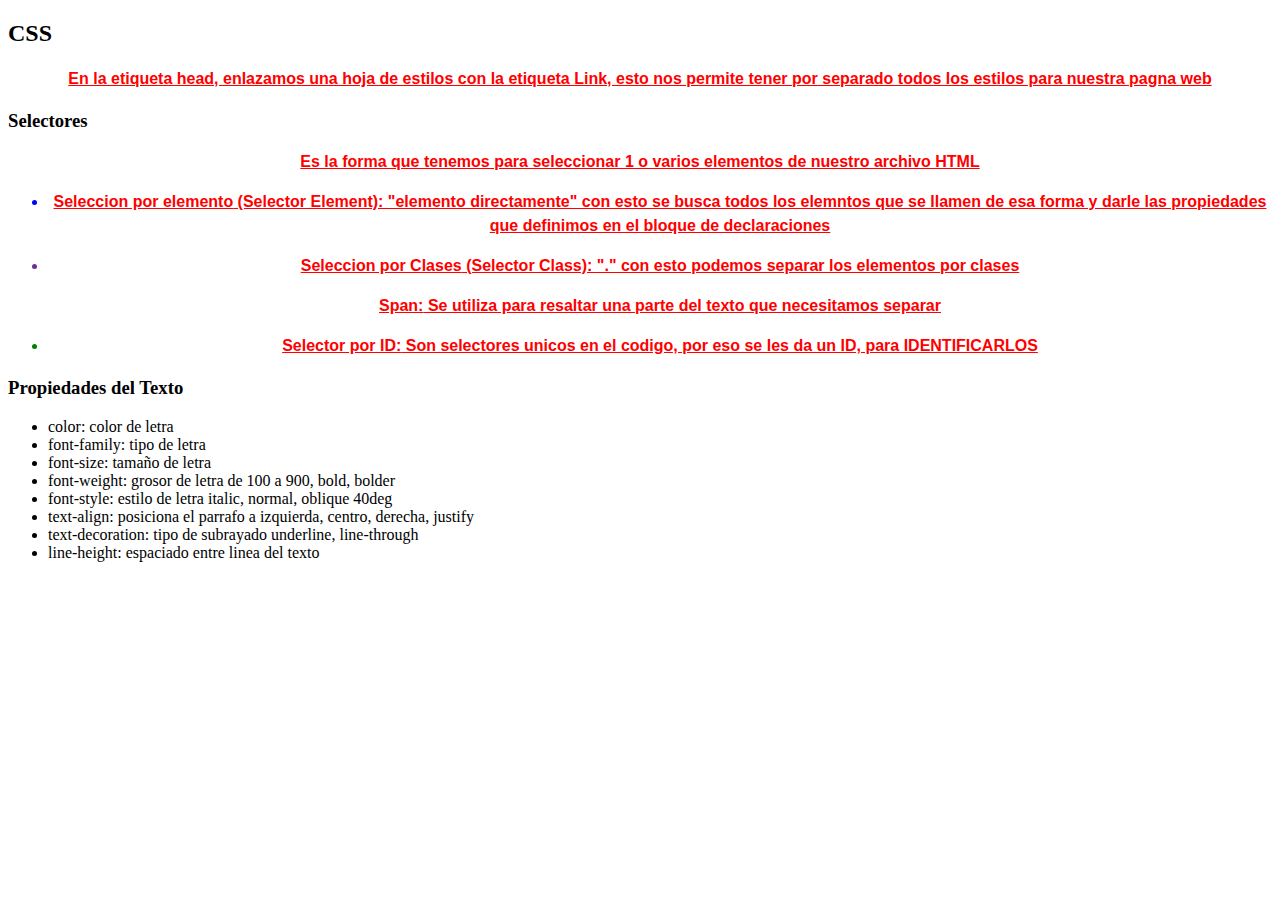
<file: index.html>
<!DOCTYPE html>
<html>
<head>
    <title>Aprendiendo CSS</title>
    <link rel="stylesheet" href="CSS.css">
</head>
<body>
    <h2>CSS</h2>
    <p>
        En la etiqueta head, enlazamos una hoja de estilos con la etiqueta <b>Link</b>, esto nos permite tener por separado todos los estilos para nuestra pagna web
    </p>


    <h3>Selectores</h3>
    <p>
        Es la forma que tenemos para seleccionar 1 o varios elementos de nuestro archivo HTML
    </p>
    <ul>
        <li id="SelectElement"><!--Ejemplo: Selector de elemento-->
            <p>
                <b>Seleccion por elemento</b> (Selector Element): "elemento directamente" con esto se busca todos los elemntos que se llamen de esa forma y darle las propiedades que definimos en el bloque de declaraciones
            </p>
        </li>
        <li class="Clases"><!--Ekemplo: clases-->
            <p>
                <b>Seleccion por Clases</b> (Selector Class): "." con esto podemos separar los elementos por clases
            </p>
            <p>
                <span>Span:</span> Se utiliza para resaltar una parte del texto que necesitamos separar
            </p>
        </li>
        <li id="identificado">
            <p>
                <b>Selector por ID:</b> Son selectores unicos en el codigo, por eso se les da un ID, para IDENTIFICARLOS
            </p>
        </li>
    </ul>
    <h3>Propiedades del Texto</h3>
    <ul>
        <li>color: color de letra</li>
        <li>font-family: tipo de letra</li>
        <li>font-size: tamaño de letra</li>
        <li>font-weight: grosor de letra de 100 a 900, bold, bolder</li>
        <li>font-style: estilo de letra italic, normal, oblique 40deg</li>
        <li>text-align: posiciona el parrafo a izquierda, centro, derecha, justify</li>
        <li>text-decoration: tipo de subrayado underline, line-through</li>
        <li>line-height: espaciado entre linea del texto</li>
    </ul>
</body>
</html>
</file>
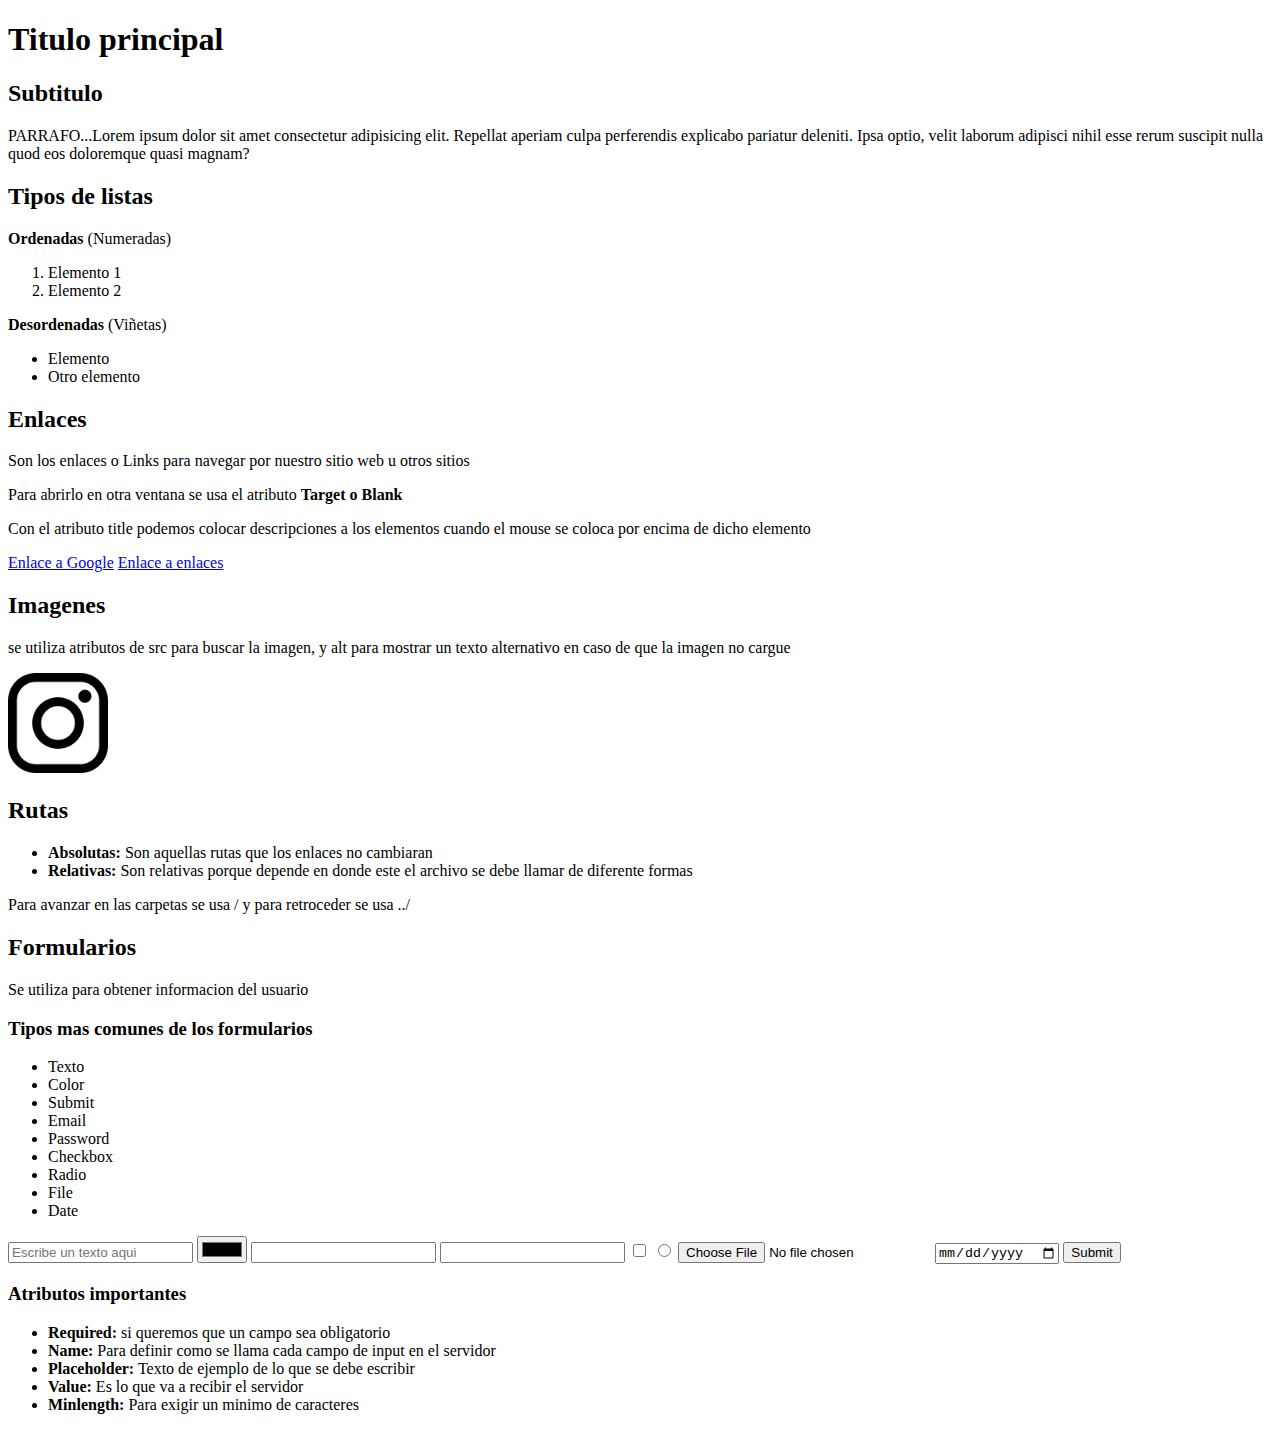
<file: HTML.html>
<!DOCTYPE html>
<html>
<head><!--Cabecera no se ve en la pagina-->
    <title>Aprendiendo HTML</title>
</head>

<body><!--Contenido de la pagina-->
    <h1>Titulo principal</h1>
    <h2>Subtitulo</h2>
    <p>
        PARRAFO...Lorem ipsum dolor sit amet consectetur adipisicing elit. Repellat aperiam culpa perferendis explicabo pariatur deleniti. Ipsa optio, velit laborum adipisci nihil esse rerum suscipit nulla quod eos doloremque quasi magnam?
    </p>
    
    
    <h2>Tipos de listas</h2><!--Listas-->
    <p><b>Ordenadas</b> (Numeradas)</p>
    <ol><!--Lista ordenada-->
        <li>Elemento 1</li><!--Elemento de la lista-->
        <li>Elemento 2</li>
    </ol>
    <p><b>Desordenadas</b> (Viñetas)</p>
    <ul><!--Lista Desordenada-->
        <li>Elemento</li>
        <li>Otro elemento</li>
    </ul>


    <h2>Enlaces</h2><!--Enlaces-->
    <p>
        Son los enlaces o Links para navegar por nuestro sitio web u otros sitios
    </p>
    <p>
        Para abrirlo en otra ventana se usa el atributo <b>Target o Blank</b>
    </p>
    <p>
        Con el atributo title podemos colocar descripciones a los elementos cuando el mouse se coloca por encima de dicho elemento
    </p>
    <a href="https://www.google.com" target="_blank">Enlace a Google</a><!--Enlaces o anclas-->
    <a href="enlaces.html" title="Enlace de prueba">Enlace a enlaces</a>
    
    
    <h2>Imagenes</h2><!--Imagenes-->
    <p>
        se utiliza atributos de src para buscar la imagen, y alt para mostrar un texto alternativo en caso de que la imagen no cargue
    </p>
    <img src="IMG_0206.png" alt="logo de instagram en negro, sin fondo" height="100">


    <h2>Rutas</h2><!--Rutas-->
    <ul>
        <li><b>Absolutas:</b> Son aquellas rutas que los enlaces no cambiaran</li>
        <li><b>Relativas:</b> Son relativas porque depende en donde este el archivo se debe llamar de diferente formas</li>
    </ul>
    <p>
        Para avanzar en las carpetas se usa / y para retroceder se usa ../
    </p>


    <h2>Formularios</h2><!--Formularios-->
    <p>
        Se utiliza para obtener informacion del usuario
    </p>
    <h3>Tipos mas comunes de los formularios</h3>
    <ul>
        <li>Texto</li>
        <li>Color</li>
        <li>Submit</li>
        <li>Email</li>
        <li>Password</li>
        <li>Checkbox</li>
        <li>Radio</li>
        <li>File</li>
        <li>Date</li>
    </ul>
    <form>
        <input type="text" placeholder="Escribe un texto aqui">
        <input type="color">
        <input type="email" required minlength="4">
        <input type="password" name="claveUsuario">
        <input type="checkbox">
        <input type="radio">
        <input type="file">
        <input type="date">
        <input type="submit">
    </form>
    <h3>Atributos importantes</h3><!--Atributos-->
    <ul>
        <li><b>Required:</b> si queremos que un campo sea obligatorio</li>
        <li><b>Name:</b> Para definir como se llama cada campo de input en el servidor</li>
        <li><b>Placeholder:</b> Texto de ejemplo de lo que se debe escribir</li>
        <li><b>Value:</b> Es lo que va a recibir el servidor</li>
        <li><b>Minlength:</b> Para exigir un minimo de caracteres</li>
    </ul>
</body>
</html>
</file>
<file: CSS.css>
ul #SelectElement {
    color: blue;
}
/* p{
    color: blue;
}*/

ul .Clases{
    color: rebeccapurple;
}
/* .Clases {
    color: rebeccapurple;
}*/

#identificado {
    color: green;
}

/*Propiedades del texto*/
p {
    color: red;
    font-family: Arial, Helvetica, sans-serif;
    font-size: 16px;
    font-weight: bold;
    font-style: normal;
    text-align: center;
    text-decoration: underline;
    line-height: 1.5;
}
</file>
